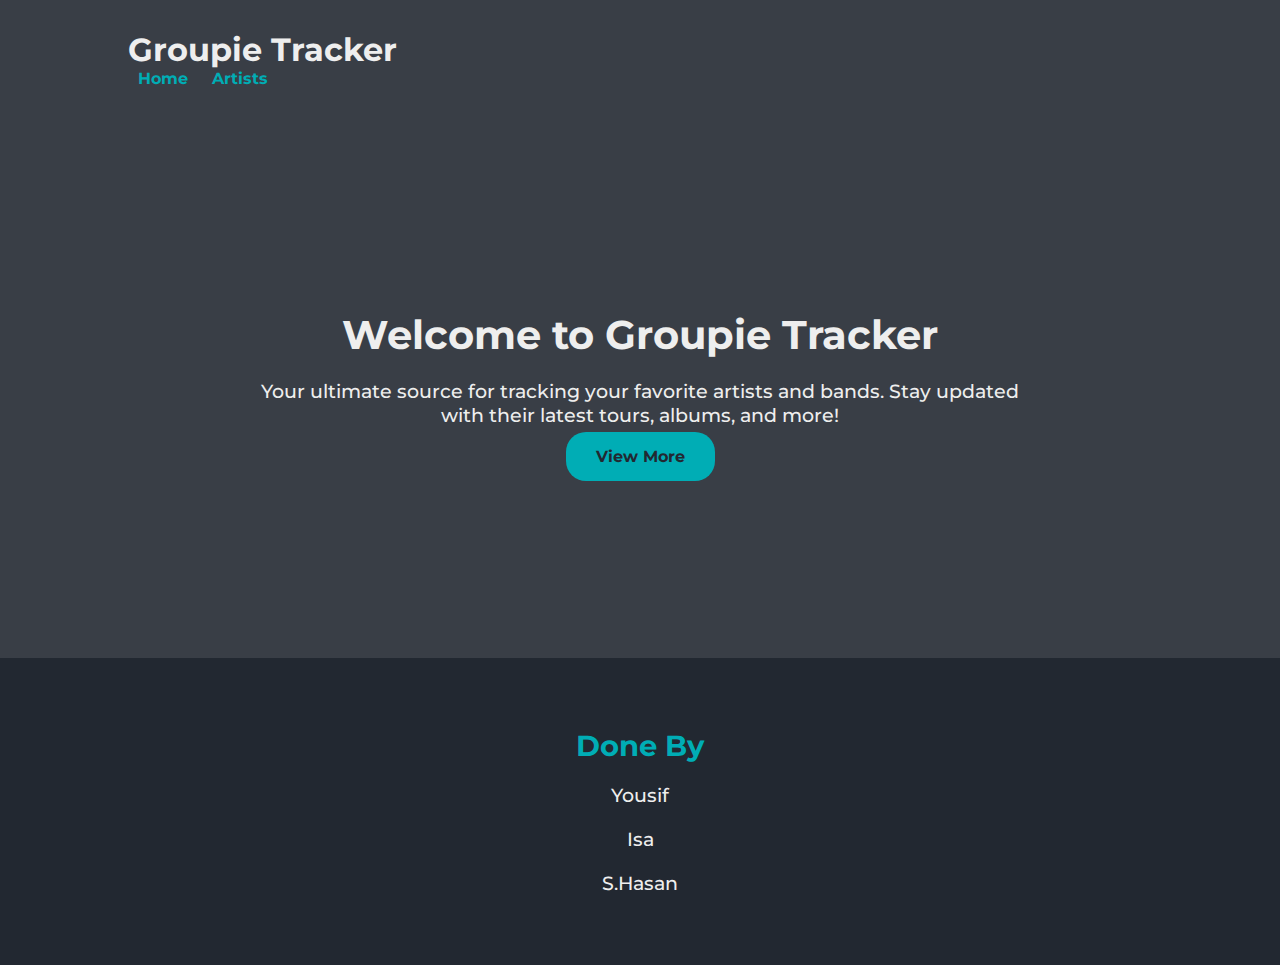
<file: templates/home.html>
<!DOCTYPE html>
<html lang="en">

<head>
    <meta charset="UTF-8">
    <meta name="viewport" content="width=device-width, initial-scale=1.0">
    <title>Groupie Tracker</title>
    <link rel="stylesheet" href="/static/home.css">
</head>

<body>
    <!-- Header to display all the pages we have on the website -->
    <header>
        <nav>
            <div class="Heading">
                <h1>Groupie Tracker</h1>
            </div>
            <ul class="nav-links">
                <li>
                    <a href="/">Home</a>
                    <a href="/artist">Artists</a>
                </li>
            </ul>
        </nav>
    </header>

    <!-- Hero section with a brief introduction -->
    <section class="hero">
        <div class="hero-content">
            <h2>Welcome to Groupie Tracker</h2>
            <p>Your ultimate source for tracking your favorite artists and bands. Stay updated with their latest tours, albums, and more!</p>
            <a href="/artist" class="hero-btn">View More</a>
        </div>
    </section>

    <!-- Main section with additional information -->
    <section class="info">
        <div class="info-content">
            <h3>Done By</h3>
            <p>Yousif</p>
            <p>Isa</p>
            <p>S.Hasan</p>
        </div>
    </section>

</body>

</html>
</file>
<file: static/home.css>
@import url('https://fonts.googleapis.com/css2?family=Montserrat:ital,wght@0,500;1,500&display=swap');
* {
    box-sizing: border-box;
    padding: 0;
    margin: 0;
}

body {
    background-color: #222831;
    font-family: "Montserrat", sans-serif;
    font-weight: 500;
    color: #eeeeee;
}

header {
    display: flex;
    justify-content: space-between;
    align-items: center;
    padding: 30px 10%;
    background-color: #393e46;
}

.nav-links {
    list-style: none;
}

.nav-links li {
    display: inline-block;
}

.nav-links li a {
    color: #00adb5;
    font-size: 16px;
    font-weight: 700;
    transition: all 0.3s ease 0s;
    text-decoration: none;
    padding: 10px;
}

.nav-links li a:hover {
    color: #eeeeee;
}

.hero {
    display: flex;
    justify-content: center;
    align-items: center;
    text-align: center;
    height: 60vh;
    background-color: #393e46;
    color: #eeeeee;
    padding: 0 20px;
}

.hero-content {
    max-width: 800px;
}

.hero h2 {
    font-size: 2.5em;
    margin-bottom: 20px;
}

.hero p {
    font-size: 1.2em;
    margin-bottom: 20px;
}

.hero-btn {
    background-color: #00adb5;
    color: #222831;
    padding: 15px 30px;
    border-radius: 20px;
    text-decoration: none;
    font-weight: 700;
    transition: background-color 0.3s ease, color 0.3s ease;
}

.hero-btn:hover {
    background-color: #eeeeee;
    color: #00adb5;
}

.info {
    display: flex;
    justify-content: center;
    padding: 50px 20px;
    background-color: #222831;
    color: #eeeeee;
}

.info-content {
    max-width: 800px;
    text-align: center;
}

.info h3 {
    font-size: 1.8em;
    margin: 20px 0;
    color: #00adb5;
}

.info p {
    font-size: 1.2em;
    margin-bottom: 20px;
}
</file>
